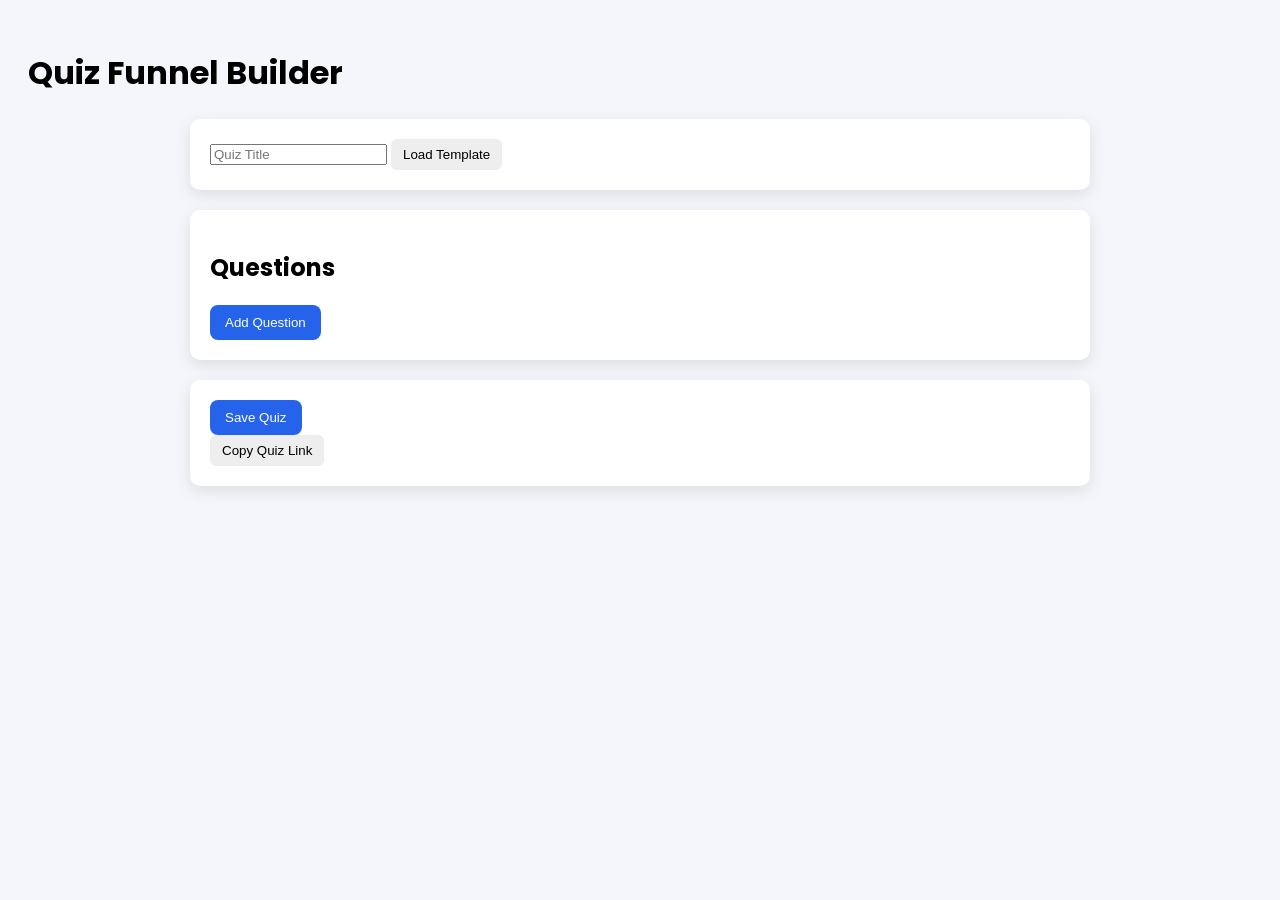
<file: index.html>
<!DOCTYPE html>
<html>
<head>

<meta name="viewport" content="width=device-width, initial-scale=1">
<title>Quiz Funnel Builder</title>

<link href="https://fonts.googleapis.com/css2?family=Poppins:wght@300;400;600&display=swap" rel="stylesheet">
<link rel="stylesheet" href="css/styles.css">

</head>

<body>

<header class="header">
<h1>Quiz Funnel Builder</h1>
</header>

<div class="container">

<div class="card">

<input id="quizTitle" placeholder="Quiz Title">

<button id="loadTemplate" class="btn-secondary">
Load Template
</button>

</div>

<div class="card">

<h2>Questions</h2>

<div id="questionsContainer"></div>

<button id="addQuestionBtn" class="btn-primary">
Add Question
</button>

</div>

<div class="card">

<button id="saveQuizBtn" class="btn-primary">
Save Quiz
</button>

<div id="resultBox"></div>

<button id="shareBtn" class="btn-secondary">
Copy Quiz Link
</button>

</div>

</div>

<script src="js/builder.js"></script>
<script src="js/app.js"></script>

</body>
</html>
</file>
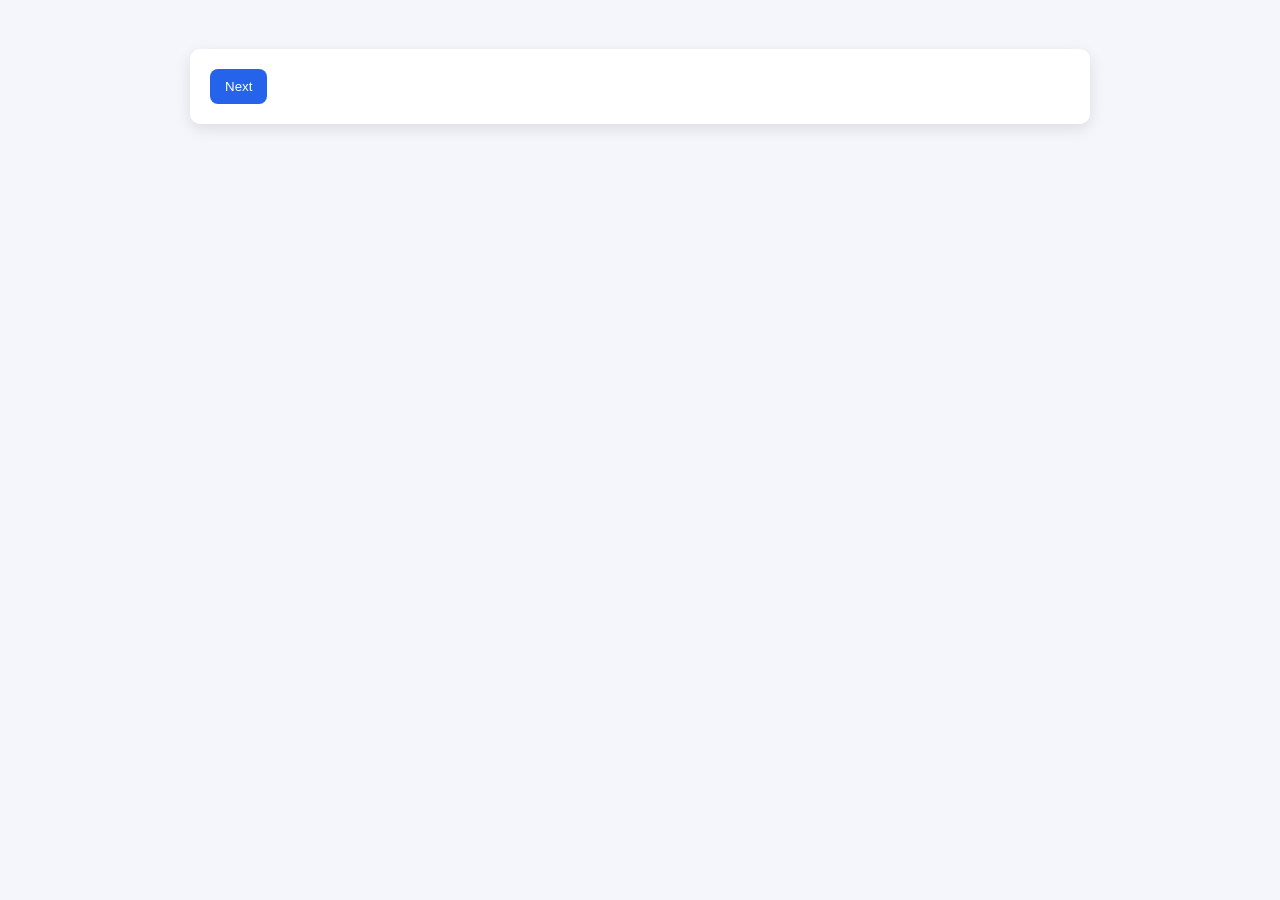
<file: quiz.html>
<!DOCTYPE html>
<html>
<head>

<meta name="viewport" content="width=device-width, initial-scale=1">
<title>Quiz</title>

<link rel="stylesheet" href="css/styles.css">

</head>

<body>

<h1 id="quizTitle"></h1>

<div class="container">

<div class="card">

<div id="quizBox"></div>

<button id="nextBtn" class="btn-primary">
Next
</button>

</div>

<div class="card" id="leadCard" style="display:none">

<input id="leadName" placeholder="Name">
<input id="leadEmail" placeholder="Email">

<button id="submitLeadBtn" class="btn-primary">
See Result
</button>

</div>

<div class="card" id="resultCard" style="display:none">

<div id="resultBox"></div>

</div>

</div>

<script src="js/quiz.js"></script>

</body>
</html>
</file>
<file: css/styles.css>
:root{
--primary-color:#2563eb;
--bg-color:#f4f6fb;
--text-color:#333;
}

body{
font-family:Poppins;
background:var(--bg-color);
padding:20px;
}

.container{
max-width:900px;
margin:auto;
}

.card{
background:white;
padding:20px;
margin-bottom:20px;
border-radius:10px;
box-shadow:0 5px 15px rgba(0,0,0,0.1);
}

.btn-primary{
background:var(--primary-color);
color:white;
padding:10px 15px;
border:none;
border-radius:8px;
cursor:pointer;
}

.btn-secondary{
background:#eee;
padding:8px 12px;
border:none;
border-radius:6px;
cursor:pointer;
}

.question{
border:1px solid #eee;
padding:10px;
margin-top:10px;
}
</file>
